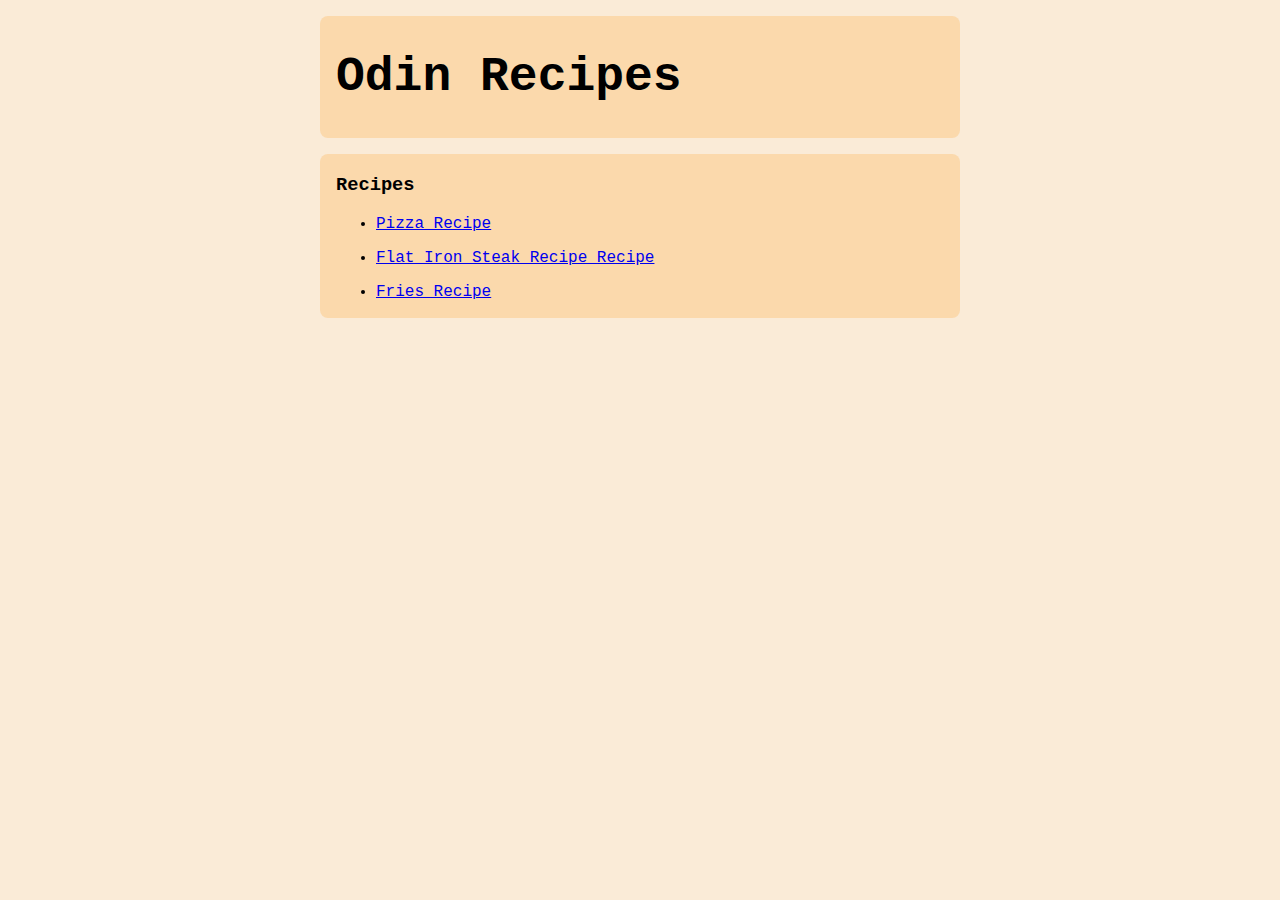
<file: index.html>
<!DOCTYPE html>
<html lang="en">
  <head>
    <meta charset="UTF-8" />
    <meta name="viewport" content="width=device-width, initial-scale=1.0" />
    <title>Odin Recipe</title>
    <link rel="stylesheet" href="/css/style.css" />
  </head>
  <body>
    
    <div>
      <h1>Odin Recipes</h1>
    </div>

    <div>
      <h3>Recipes</h3>
      <ul>
        <li>
          <p><a href="./recipes/pizza.html">Pizza Recipe</a></p>
        </li>
        <li>
          <p>
            <a href="./recipes/flat-iron-steak.html">Flat Iron Steak Recipe Recipe</a></p>
        </li>
        <li>
          <p><a href="./recipes/fries.html">Fries Recipe</a></p>
        </li>
      </ul>
    </div>

  </body>
</html>
</file>
<file: css/style.css>
body {
  font-family: "Courier New", Courier, monospace;
  background-color: antiquewhite;
  padding: 0 0;
  margin: 0 25%;
}
*{
  border-radius: 0.5rem;
}
h1 a{
    color: black;
    text-decoration: none;
}
h1 {
  font-size: 3rem;
}
h2 {    
  font-size: 2.5rem;
}
img {
  width: 40rem;
  height: auto;
}
div {
  box-sizing: border-box;
  background-color: #ffa52f41;
  width: 40rem;
  padding: 0.1rem 1rem;
  margin: 1rem 0;
}
</file>
